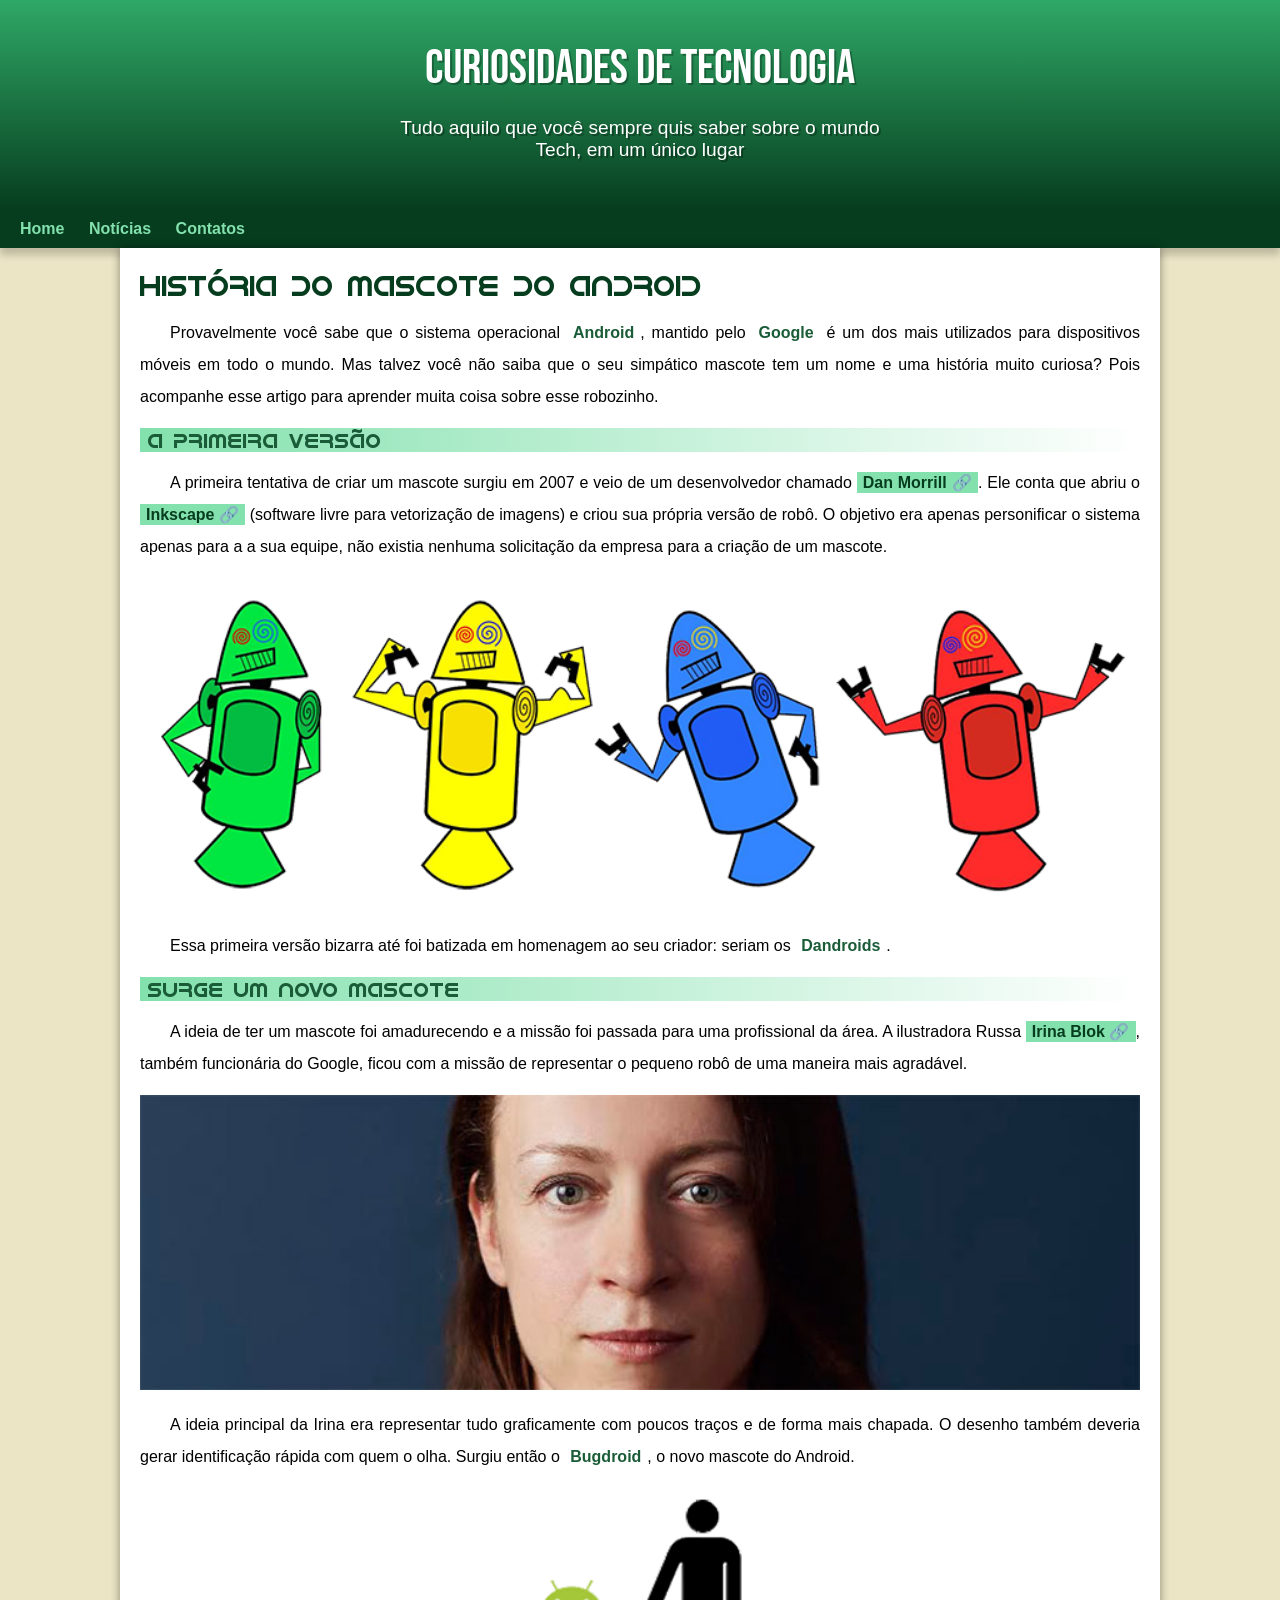
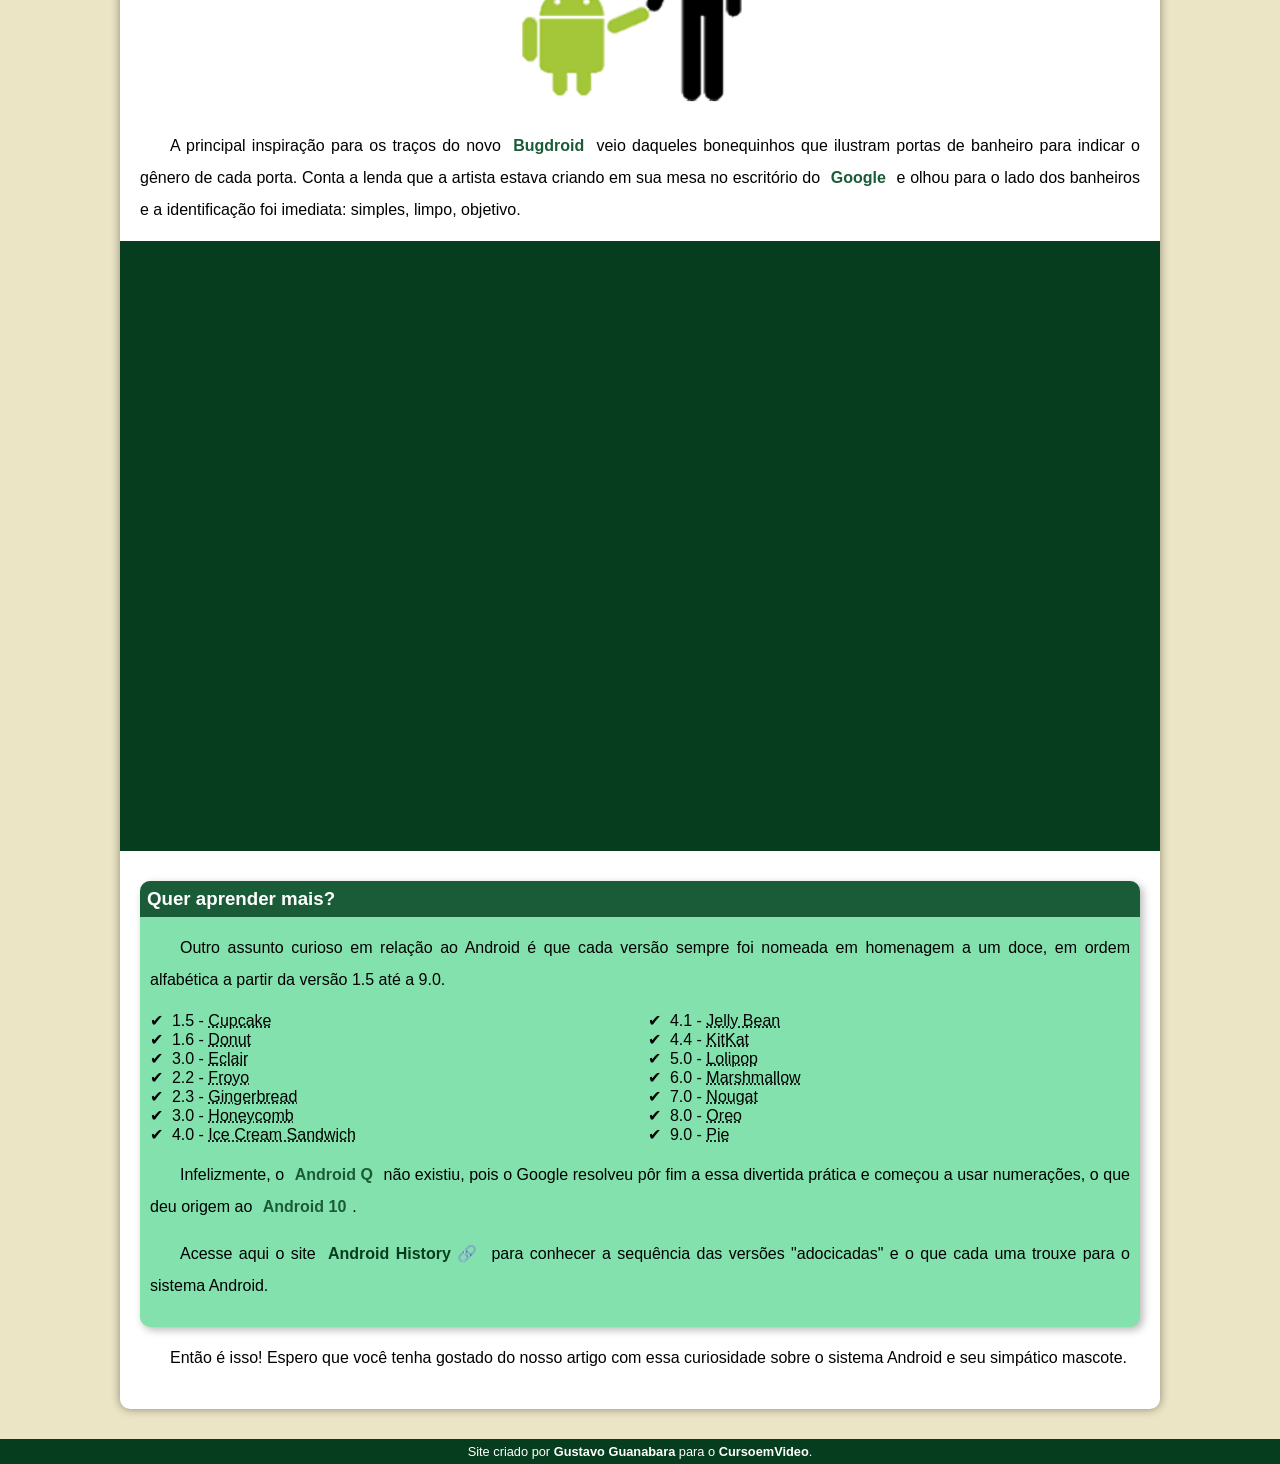
<file: index.html>
<!DOCTYPE html>
<html lang="pt-br">
<head>
    <meta charset="UTF-8">
    <meta name="viewport" content="width=device-width, initial-scale=1.0">
    <title>Como surgiu o mascote do Android?</title>
    <link rel="shortcut icon" href="imagens/favicon.ico" type="image/x-icon">
    <link rel="stylesheet" href="estilo/style.css">
</head>
<body>
    <header>
        <h1>Curiosidades de Tecnologia</h1>
        <p>Tudo aquilo que você sempre quis saber sobre o mundo Tech, em um único lugar</p>
    </header>
    <nav>
        <a href="#">Home</a>
        <a href="#">Notícias</a>
        <a href="#">Contatos</a>
        
    </nav>
    <main>
        <article>
            <h1>História do Mascote do Android</h1>

            <p>Provavelmente você sabe que o sistema operacional <strong>Android</strong>, mantido pelo <strong>Google</strong> é um dos mais utilizados para dispositivos móveis em todo o mundo. Mas talvez você não saiba que o seu simpático mascote tem um nome e uma história muito curiosa? Pois acompanhe esse artigo para aprender muita coisa sobre esse robozinho.</p>

            <h2>A primeira versão</h2>

            <p>A primeira tentativa de criar um mascote surgiu em 2007 e veio de um desenvolvedor chamado <a href="https://androidcommunity.com/dan-morrill-shows-us-the-android-mascot-that-almost-was-20130103/" target="_blank" class="externo">Dan Morrill</a>. Ele conta que abriu o <a href="https://inkscape.org/pt-br/" target="_blank" class="externo">Inkscape</a> (software livre para vetorização de imagens) e criou sua própria versão de robô. O objetivo era apenas personificar o sistema apenas para a a sua equipe, não existia nenhuma solicitação da empresa para a criação de um mascote.</p>

            <picture>
                <source media="(max-width: 670px)" srcset="imagens/dan-droids-pq.png">
                <img src="imagens/dan-droids.png" alt="Primeiro mascote do Android">
            </picture>

            <p>Essa primeira versão bizarra até foi batizada em homenagem ao seu criador: seriam os <strong>Dandroids</strong>.</p>

            <h2>Surge um novo mascote</h2>

            <p>A ideia de ter um mascote foi amadurecendo e a missão foi passada para uma profissional da área. A ilustradora Russa <a href="https://www.irinablok.com/android" target="_blank" class="externo">Irina Blok</a>, também funcionária do Google, ficou com a missão de representar o pequeno robô de uma maneira mais agradável.</p>

            <picture>
                <source media="(max-width: 670px)" srcset="imagens/irina-blok-pq.jpg">
                <img src="imagens/irina-blok.jpg" alt="Irina Blok, criadora do Bugdroid">
            </picture>

            <p>A ideia principal da Irina era representar tudo graficamente com poucos traços e de forma mais chapada. O desenho também deveria gerar identificação rápida com quem o olha. Surgiu então o <strong>Bugdroid</strong>, o novo mascote do Android.</p>

            <img src="imagens/bugdroid.png" class="pequena" alt="Bugdroid">

            <p>A principal inspiração para os traços do novo <strong>Bugdroid</strong> veio daqueles bonequinhos que ilustram portas de banheiro para indicar o gênero de cada porta. Conta a lenda que a artista estava criando em sua mesa no escritório do <strong>Google</strong> e olhou para o lado dos banheiros e a identificação foi imediata: simples, limpo, objetivo.</p>

            <div class="video"><iframe width="560" height="315" src="https://www.youtube.com/embed/l2UDgpLz20M?si=Y-6hA57pGdEwqe4l" title="YouTube video player" frameborder="0" allow="accelerometer; autoplay; clipboard-write; encrypted-media; gyroscope; picture-in-picture; web-share" allowfullscreen></iframe></div>
            
            <aside>
                <h3>Quer aprender mais?</h3>

                <p>Outro assunto curioso em relação ao Android é que cada versão sempre foi nomeada em homenagem a um doce, em ordem alfabética a partir da versão 1.5 até a 9.0.</p>

                <ul>
                    <li>1.5 - <abbr title="Bolo de Copo">Cupcake</abbr></li>
                    <li>1.6 - <abbr title="Rosquinha">Donut</abbr></li>
                    <li>3.0 - <abbr title="Bomba">Eclair</abbr></li>
                    <li>2.2 - <abbr title="Iogurte Congelado">Froyo</abbr></li>
                    <li>2.3 - <abbr title="Biscoito de Gengibre">Gingerbread</abbr></li>
                    <li>3.0 - <abbr title="Favo de Mel">Honeycomb</abbr></li>
                    <li>4.0 - <abbr title="Saunduiche de Sorvete">Ice Cream Sandwich</abbr></li>
                    <li>4.1 - <abbr title="Jujuba">Jelly Bean</abbr></li>
                    <li>4.4 - <abbr title="Kitkat">KitKat</abbr></li>
                    <li>5.0 - <abbr title="Pirulito">Lolipop</abbr></li>
                    <li>6.0 - <abbr title="Marshmallow">Marshmallow</abbr></li>
                    <li>7.0 - <abbr title="Torrone">Nougat</abbr></li>
                    <li>8.0 - <abbr title="Oreo">Oreo</abbr></li>
                    <li>9.0 - <abbr title="Torta">Pie</abbr></li>
                </ul>

                
                    <p>Infelizmente, o <strong>Android Q</strong> não existiu, pois o Google resolveu pôr fim a essa divertida prática e começou a usar numerações, o que deu origem ao <strong>Android 10</strong>.</p>

                    <p>Acesse aqui o site <a href="https://www.android.com/intl/pt_pt/history/" target="_blank" class="externo">Android History</a> para conhecer a sequência das versões "adocicadas" e o que cada uma trouxe para o sistema Android.</p>
                
                
            </aside>

            <p>Então é isso! Espero que você tenha gostado do nosso artigo com essa curiosidade sobre o sistema Android e seu simpático mascote.</p>
        </article>
    </main>
    <footer>
        <p>Site criado por <a href="https://gustavoguanabara.github.io/" target="_blank" >Gustavo Guanabara</a> para o <a href="https://www.youtube.com/cursoemvideo" target="_blank">CursoemVideo</a>.</p>
    </footer>

    
</body>
</html>
</file>
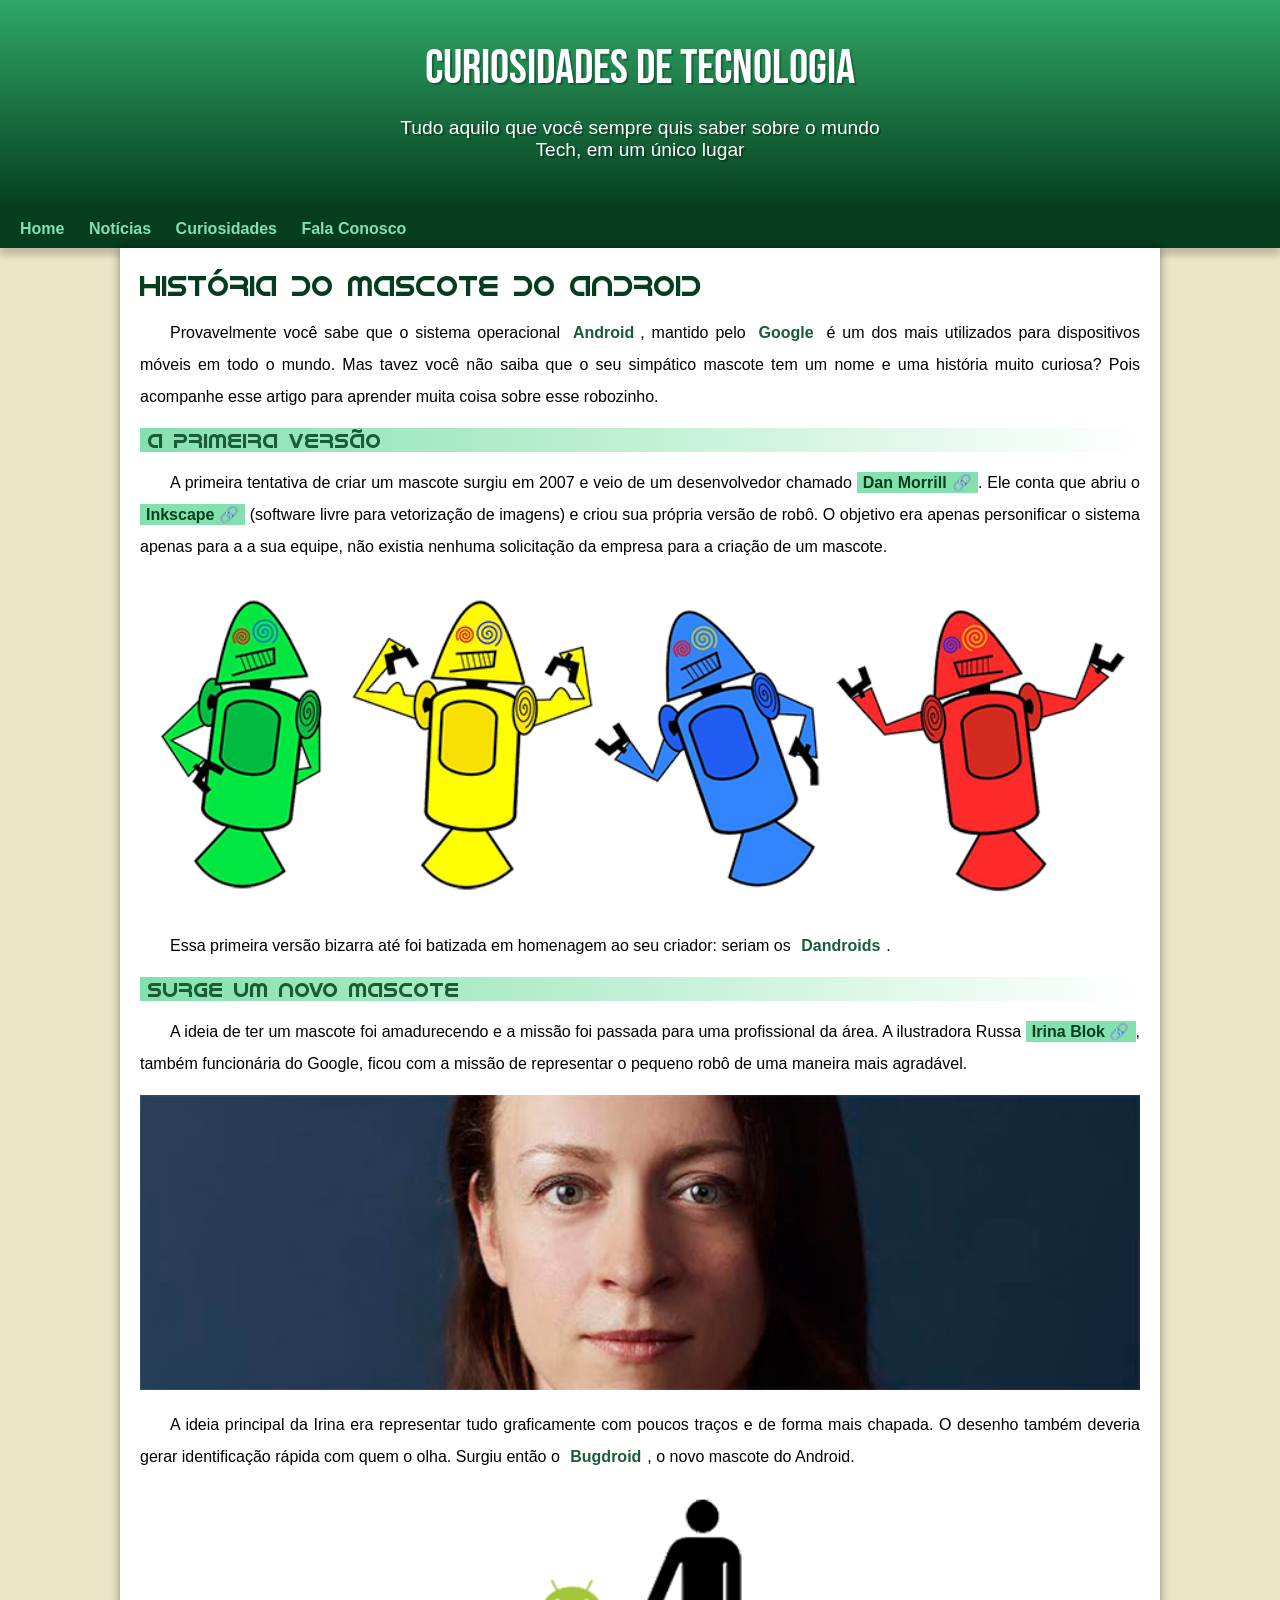
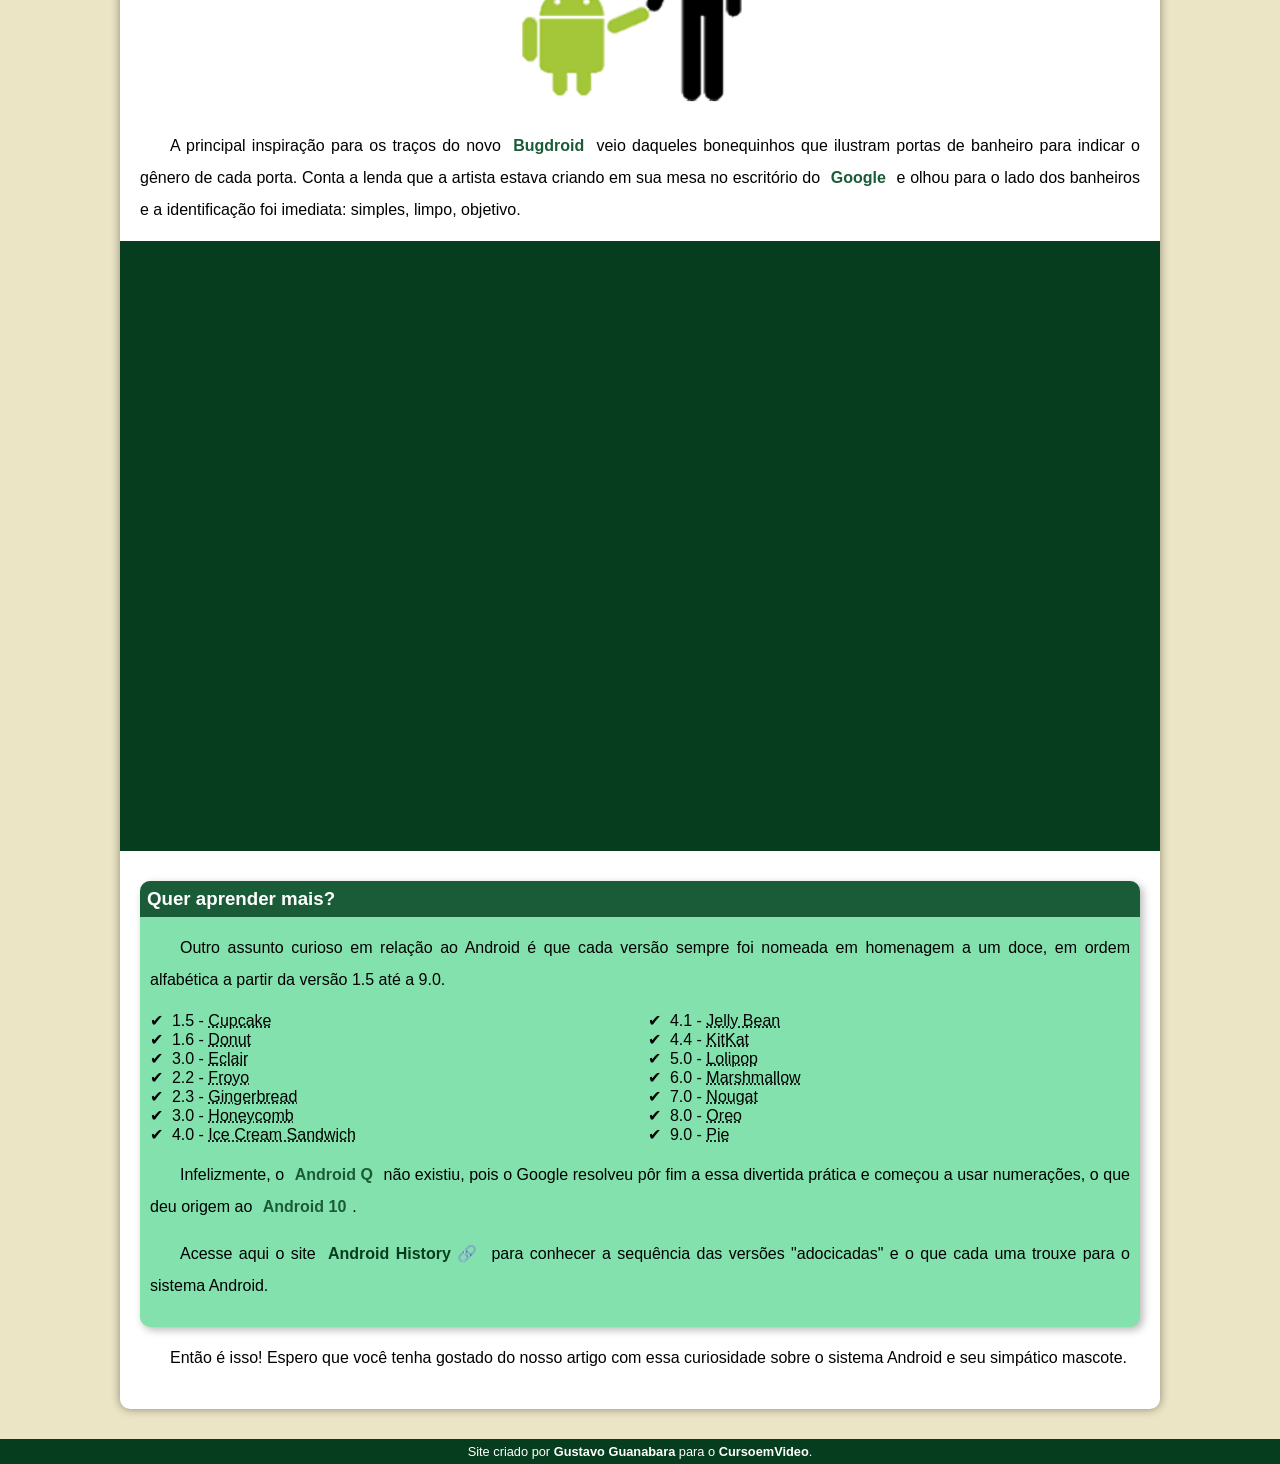
<file: index.html.html>
<!DOCTYPE html>
<html lang="pt-br">
<head>
    <meta charset="UTF-8">
    <meta name="viewport" content="width=device-width, initial-scale=1.0">
    <title>Como surgiu o mascote do Android?</title>
    <link rel="shortcut icon" href="imagens/favicon.ico" type="image/x-icon">
    <link rel="stylesheet" href="estilo/style.css">
</head>
<body>
    <header>
        <h1>Curiosidades de Tecnologia</h1>
        <p>Tudo aquilo que você sempre quis saber sobre o mundo Tech, em um único lugar</p>
    </header>
    <nav>
        <a href="#">Home</a>
        <a href="#">Notícias</a>
        <a href="#">Curiosidades</a>
        <a href="#">Fala Conosco</a>
        
    </nav>
    <main>
        <article>
            <h1>História do Mascote do Android</h1>

            <p>Provavelmente você sabe que o sistema operacional <strong>Android</strong>, mantido pelo <strong>Google</strong> é um dos mais utilizados para dispositivos móveis em todo o mundo. Mas tavez você não saiba que o seu simpático mascote tem um nome e uma história muito curiosa? Pois acompanhe esse artigo para aprender muita coisa sobre esse robozinho.</p>

            <h2>A primeira versão</h2>

            <p>A primeira tentativa de criar um mascote surgiu em 2007 e veio de um desenvolvedor chamado <a href="https://androidcommunity.com/dan-morrill-shows-us-the-android-mascot-that-almost-was-20130103/" target="_blank" class="externo">Dan Morrill</a>. Ele conta que abriu o <a href="https://inkscape.org/pt-br/" target="_blank" class="externo">Inkscape</a> (software livre para vetorização de imagens) e criou sua própria versão de robô. O objetivo era apenas personificar o sistema apenas para a a sua equipe, não existia nenhuma solicitação da empresa para a criação de um mascote.</p>

            <picture>
                <source media="(max-width: 670px)" srcset="imagens/dan-droids-pq.png">
                <img src="imagens/dan-droids.png" alt="Primeiro mascote do Android">
            </picture>

            <p>Essa primeira versão bizarra até foi batizada em homenagem ao seu criador: seriam os <strong>Dandroids</strong>.</p>

            <h2>Surge um novo mascote</h2>

            <p>A ideia de ter um mascote foi amadurecendo e a missão foi passada para uma profissional da área. A ilustradora Russa <a href="https://www.irinablok.com/android" target="_blank" class="externo">Irina Blok</a>, também funcionária do Google, ficou com a missão de representar o pequeno robô de uma maneira mais agradável.</p>

            <picture>
                <source media="(max-width: 670px)" srcset="imagens/irina-blok-pq.jpg">
                <img src="imagens/irina-blok.jpg" alt="Irina Blok, criadora do Bugdroid">
            </picture>

            <p>A ideia principal da Irina era representar tudo graficamente com poucos traços e de forma mais chapada. O desenho também deveria gerar identificação rápida com quem o olha. Surgiu então o <strong>Bugdroid</strong>, o novo mascote do Android.</p>

            <img src="imagens/bugdroid.png" class="pequena" alt="Bugdroid">

            <p>A principal inspiração para os traços do novo <strong>Bugdroid</strong> veio daqueles bonequinhos que ilustram portas de banheiro para indicar o gênero de cada porta. Conta a lenda que a artista estava criando em sua mesa no escritório do <strong>Google</strong> e olhou para o lado dos banheiros e a identificação foi imediata: simples, limpo, objetivo.</p>

            <div class="video"><iframe width="560" height="315" src="https://www.youtube.com/embed/l2UDgpLz20M?si=Y-6hA57pGdEwqe4l" title="YouTube video player" frameborder="0" allow="accelerometer; autoplay; clipboard-write; encrypted-media; gyroscope; picture-in-picture; web-share" allowfullscreen></iframe></div>
            
            <aside>
                <h3>Quer aprender mais?</h3>

                <p>Outro assunto curioso em relação ao Android é que cada versão sempre foi nomeada em homenagem a um doce, em ordem alfabética a partir da versão 1.5 até a 9.0.</p>

                <ul>
                    <li>1.5 - <abbr title="Bolo de Copo">Cupcake</abbr></li>
                    <li>1.6 - <abbr title="Rosquinha">Donut</abbr></li>
                    <li>3.0 - <abbr title="Bomba">Eclair</abbr></li>
                    <li>2.2 - <abbr title="Iogurte Congelado">Froyo</abbr></li>
                    <li>2.3 - <abbr title="Biscoito de Gengibre">Gingerbread</abbr></li>
                    <li>3.0 - <abbr title="Favo de Mel">Honeycomb</abbr></li>
                    <li>4.0 - <abbr title="Saunduiche de Sorvete">Ice Cream Sandwich</abbr></li>
                    <li>4.1 - <abbr title="Jujuba">Jelly Bean</abbr></li>
                    <li>4.4 - <abbr title="Kitkat">KitKat</abbr></li>
                    <li>5.0 - <abbr title="Pirulito">Lolipop</abbr></li>
                    <li>6.0 - <abbr title="Marshmallow">Marshmallow</abbr></li>
                    <li>7.0 - <abbr title="Torrone">Nougat</abbr></li>
                    <li>8.0 - <abbr title="Oreo">Oreo</abbr></li>
                    <li>9.0 - <abbr title="Torta">Pie</abbr></li>
                </ul>

                
                    <p>Infelizmente, o <strong>Android Q</strong> não existiu, pois o Google resolveu pôr fim a essa divertida prática e começou a usar numerações, o que deu origem ao <strong>Android 10</strong>.</p>

                    <p>Acesse aqui o site <a href="https://www.android.com/intl/pt_pt/history/" target="_blank" class="externo">Android History</a> para conhecer a sequência das versões "adocicadas" e o que cada uma trouxe para o sistema Android.</p>
                
                
            </aside>

            <p>Então é isso! Espero que você tenha gostado do nosso artigo com essa curiosidade sobre o sistema Android e seu simpático mascote.</p>
        </article>
    </main>
    <footer>
        <p>Site criado por <a href="https://gustavoguanabara.github.io/" target="_blank" >Gustavo Guanabara</a> para o <a href="https://www.youtube.com/cursoemvideo" target="_blank">CursoemVideo</a>.</p>
    </footer>

    
</body>
</html>
</file>
<file: estilo/style.css>
@charset "UTF-8";

@import url('https://fonts.googleapis.com/css2?family=Bebas+Neue&display=swap');

@font-face {
    font-family: 'Android';
    src: url('../fontes/idroid.otf') format('opentype');
    font-weight: normal;
}

:root {
    --cor0: #ebe5c5;
    --cor1: #83e1ad;
    --cor2: #3ddc84;
    --cor3: #2fa866;
    --cor4: #1a5c37;
    --cor5: #063d1e;

    --fonte-padrao: Arial, Verdana, Helvetica, Sans-serif;
    --fonte-destaque: "Bebas Neue", sans-serif;
    --fonte-android: 'Android', Sans-serif;
}

* {
    margin: 0px;
    padding: 0px;
}

body {
    background-color: var(--cor0);
    font-family: var(--fonte-padrao);
}

a.externo::after {
    content: '\00A0\1F517';
}


header {
    background-image: linear-gradient(to bottom, var(--cor3), var(--cor5));
    min-height: 150px;
    padding-top: 40px;
    padding-bottom: 20px;
    text-align: center;
}

header > h1 {
    color: white;
    font-family: var(--fonte-destaque);
    font-size: 3em;
    font-weight: normal;
   margin-bottom: 20px;
   text-shadow: 2px 2px 0px rgba(0, 0, 0, 0.267);
   
}

header > p {
    font-family: var(--fonte-padrao);
    font-size: 1.2em;
    color: white;
    max-width: 500px;
    padding-right: 10px;
    padding-left: 10px;
    margin: auto;
    text-shadow: 2px 2px 0px rgba(0, 0, 0, 0.315);
}

nav {
    background-color: var(--cor5);
    padding: 10px;
    box-shadow: 0px 7px 7px rgba(0, 0, 0, 0.192);
}

nav > a {
    color: var(--cor1);
    padding: 10px;
    border-radius: 5px;
    text-decoration: none;
    font-weight: bold;
    transition-duration: 0.7s;

}

nav > a:hover {
    background-color: var(--cor3);
    color: var(--cor5);
}

main {
    
    min-width: 300px;
    max-width: 1000px;
    margin: auto;
    margin-bottom: 30px;
    padding: 20px;
    background-color: white;
    box-shadow: 0px 0px 10px rgba(0, 0, 0, 0.418);
    border-bottom-left-radius: 10px;
    border-bottom-right-radius: 10px;
}

main h1 {
    color: var(--cor5);
    font-family: var(--fonte-android);
    font-weight: normal;
    font-size: 1.8em;
}

main h2 {

    font-family: var(--fonte-android);
    color: var(--cor4);
    font-size: 1.3em;
    font-weight: normal;
    background-image: linear-gradient(to right, var(--cor1), transparent);
    text-indent: 8px;

}

main p {
    margin: 15px 0px;
    text-align: justify;
    text-indent: 30px;
    font-size: 1em;
    line-height: 2em;
}

main strong {
    color: var(--cor4);
    font-weight: bold;
    padding: 2px 6px;
}

main a {
    text-decoration: none;
    font-weight: bold;
    color: var(--cor5);
    background-color: var(--cor1);
    padding: 2px 6px;
}

main a:hover {
    text-decoration: underline;
    color: var(--cor4);
}

main img {
    width: 100%;
}

main img.pequena {

    max-width: 350px;
    display: block;
    margin: auto;
}

div.video {

    background-color: var(--cor5);
    margin: 0px -20px 30px -20px;
    padding: 20px;
    padding-bottom: 59%;

    position: relative;
}

div.video > iframe {

    position: absolute;
    top: 5%;
    left: 5%;
    width: 90%;
    height: 90%;
}

aside {

    background-color: var(--cor1);
    padding: 10px;
    border-radius: 10px;
    box-shadow: 3px 3px 8px rgba(0, 0, 0, 0.281);


}

aside > h3 {

    background-color: var(--cor4);
    color: white;
    padding: 7px;
    margin: -10px -10px 0px -10px;
    border-radius: 10px 10px 0px 0px;
}

aside > ul {

    list-style-type: '\2714\00A0\00A0';
    list-style-position: inside;
    columns: 2;
}

footer {
    background-color: var(--cor5);
    color: white;
    text-align: center;
    font-size: 0.8em;
    padding: 5px;


}

footer > p > a {

    color: white;
    font-weight: bold;
    text-decoration: none;

}

footer a:hover {
    text-decoration: underline;
    color: var(--cor1);
}
</file>
